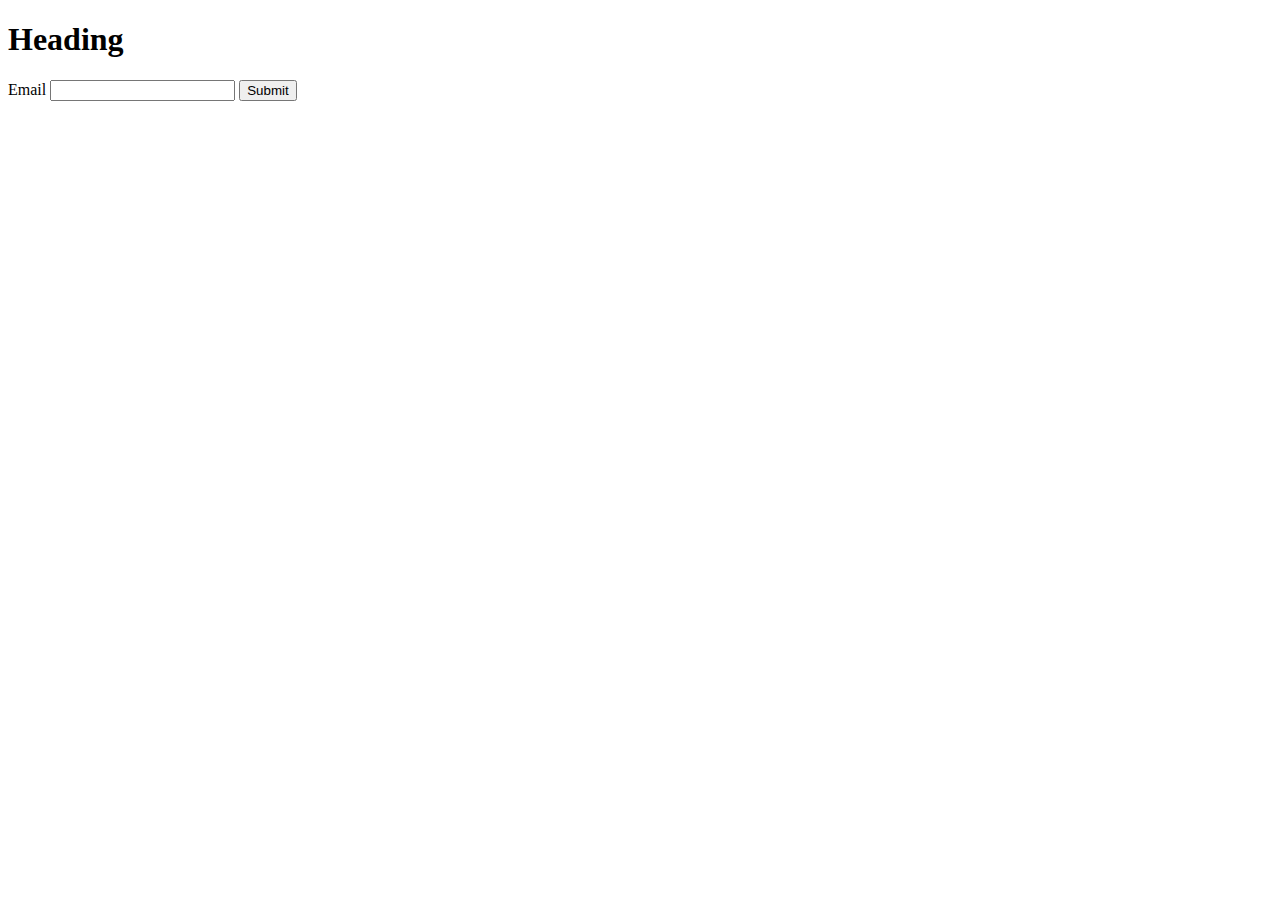
<file: new.html>
<!DOCTYPE html>
<html lang="en">
<head>
  <meta charset="UTF-8">
  <meta name="viewport" content="width=device-width, initial-scale=1.0">
  <title>Javascript Introduction</title>
  
</head>
<body>
  <h1>Heading</h1>
  <label for="email" id="email-text">Email</label>
  <input type="text" id="email-user">
  <button id="submit">Submit</button>

  <script src="indexnew.js"> </script>
</body>

</html>
</file>
